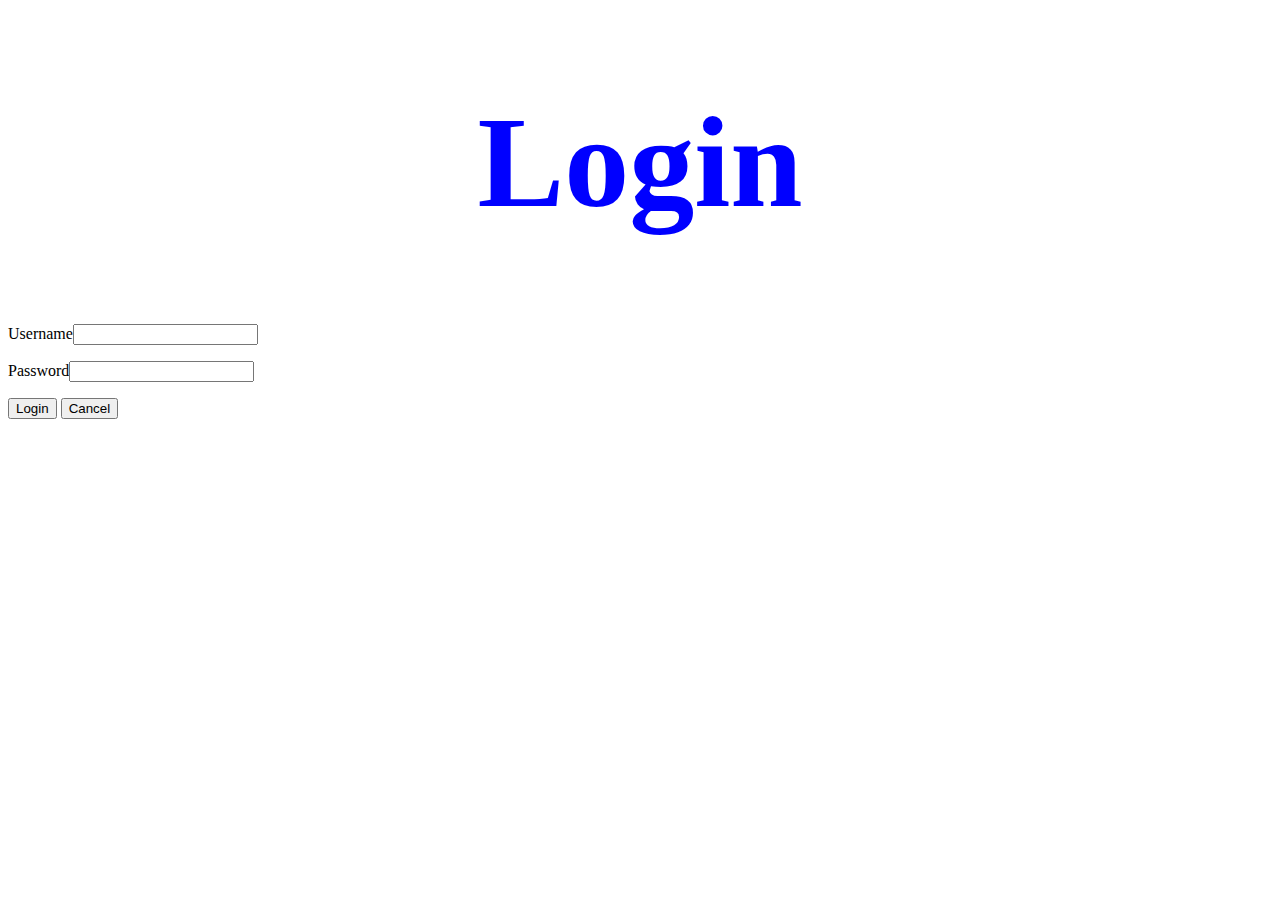
<file: index.html>
<!DOCTYPE html>
<html lang="en">
    <link rel="stylesheet" href="log.css">
<head>
    <meta charset="UTF-8">
    <meta http-equiv="X-UA-Compatible" content="IE=edge">
    <meta name="viewport" content="width=device-width, initial-scale=1.0">
    <title>Login</title>
</head>

<body>
    <h1>Login</h1>

    <form name="login">
        <p>
            Username<input type="text" name="userid"/>
        </p>
        <p>
            Password<input type="password" name="userpassword"/>
        </p>
        <div>
            <input type="button" onclick="check(this.form)" value="Login">
            <input type="reset" value="Cancel"/>
        </div>
    </form>

<script src="login.js"></script>
</body>
</html>
</file>
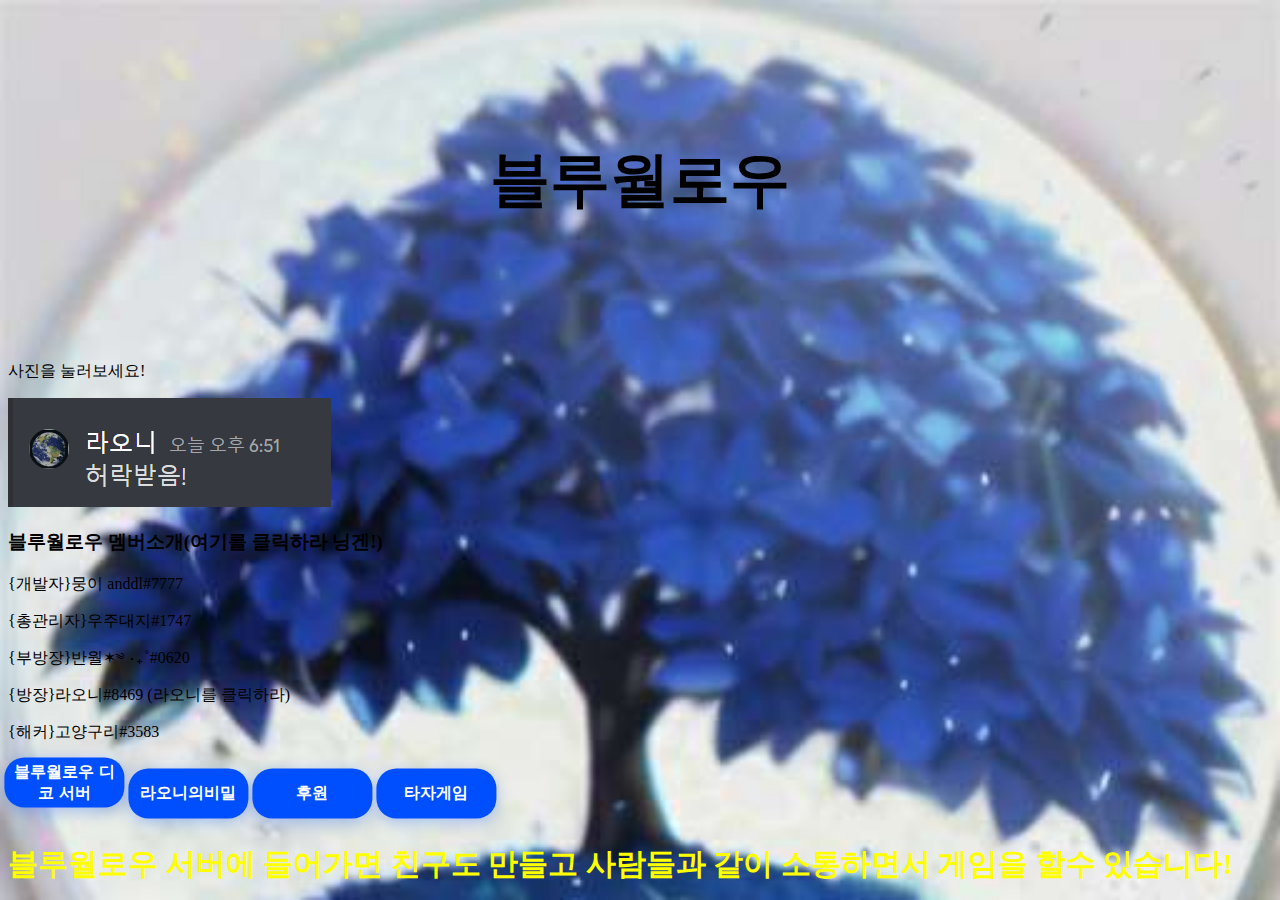
<file: ryan/index.html>
<!DOCTYPE html>
<link rel="icon" href="A1073-0142.jpg">
<link rel="stylesheet" href="ryan.css">
<link rel="stylesheet" href="support.js">
    <title>블루월로우</title>
    <h6>블루월로우</h6>
    <p>사진을 눌러보세요!</p>
        <img src="ryan.PNG"onclick="ryan()">
    <p>
        <h3 onclick="man()">블루월로우 멤버소개(여기를 클릭하라 닝겐!)</h3>
        <p>{개발자}뭉이 anddl#7777</p>
        <p>{총관리자}우주대지#1747</p>
        <p>{부방장}반월✶༄ ‧₊˚#0620</p>
        <p onclick="lol()">{방장}라오니#8469 (라오니를 클릭하라)</p>
        <p>{해커}고양구리#3583</p>
    </p>
    <script>
        function ryan(){
            alert("라오니 한테서 허락 받았음!!")
        }
        function man(){
            alert("블루윌로우 멤버를 더 보고 싶나? 그럼 블루월로우 디스코드 서버에 들어가라!!")
        }
        function lol(){
            alert("라오니는 잘생겼다!")
        }
    </script>
    <p>
        <a href="https://discord.gg/tHCEahH92p"><button>블루월로우 디코 서버</button></a> <a href="https://videoraonie.netlify.app/"><button>라오니의비밀</button></a> <a href="https://paypal.me/Fantboss" onclick="su()"><button>후원</button></a> <a href="https://typing-game-start.netlify.app/"><button>타자게임</button></a>
    </p>
    <h2>블루월로우 서버에 들어가면 친구도 만들고 사람들과 같이 소통하면서 게임을 할수 있습니다!</h2>
</html>
</file>
<file: log.css>
h1 {
    text-align: center;
    font-size: 130px;
    color: blue;
    
}
</file>
<file: ryan/ryan.css>
h1 {
    text-align: center;
    font-size: 120px;
}

h2 {
    color: yellow;
    font-size: 30px;
}

html {
    background-image: url('./IMG_2023_01_26_20_31_24.jpg');
    background-size: cover;
    background-repeat: no-repeat;
    height: 100vh;
}

button{
    width: 120px;
    height: 50px;
    background-color: #004fff;
    border: none;
    color: white;
    box-shadow: 0 4px 16px rgba(0, 79, 255, 0.3);
    font-size: 16px;
    font-weight: bold;
    border-radius: 20px;
    position: none;
    top:10%;
    left: 10%;
    transform: translate(-3%, -3%);
}
button:focus{
    outline: 0;
}

button:hover{
    background-color: rga(0,79,255,0.9);
    cursor: pointer;
    box-shadow: 0 2px 4px rgba(0,79,255,0.3);

}

h6{
    text-align: center;
    font-size: 60px;
    animation: example 0.9s linear infinite;
    position: 0 30em;
}
@keyframes example{
    from {color: red 0.05%,
    blue 0.05%,
green 0.05%,
pink 0.05%,
blueviolet 0.05%,
slateblue 0.05%,
blue 0.05%,
green 0.05%,
pink 0.05%,
blueviolet 0.05%,
slateblue 0.05%,
blue 0.8%,
green 0.10%,
pink 0.30%,
yellow 0.50%,
pink 0.30%,
blueviolet 0.90%,
slateblue 0.05%,
blue 0.8%,
green 0.10%,
pink 0.30%,
yellow 0.50%,
slateblue 0.99%,
blue 0.8%,
green 0.10%,
pink 0.30%,
darkolivegreen 0.50%,
slateblue 0.99%,
blue 0.8%,
slateblue 0.99%,
blue 0.8%,
green 0.10%,
pink 0.30%,
green 0.10%,
pink 0.30%,
darkolivegreen 0.50%,
slateblue 0.99%,
blue 0.8%,
green 0.10%,
pink 0.30%,
blueviolet 0.90%,
slateblue 0.99%}
    to {color:gold;}
}
</file>
